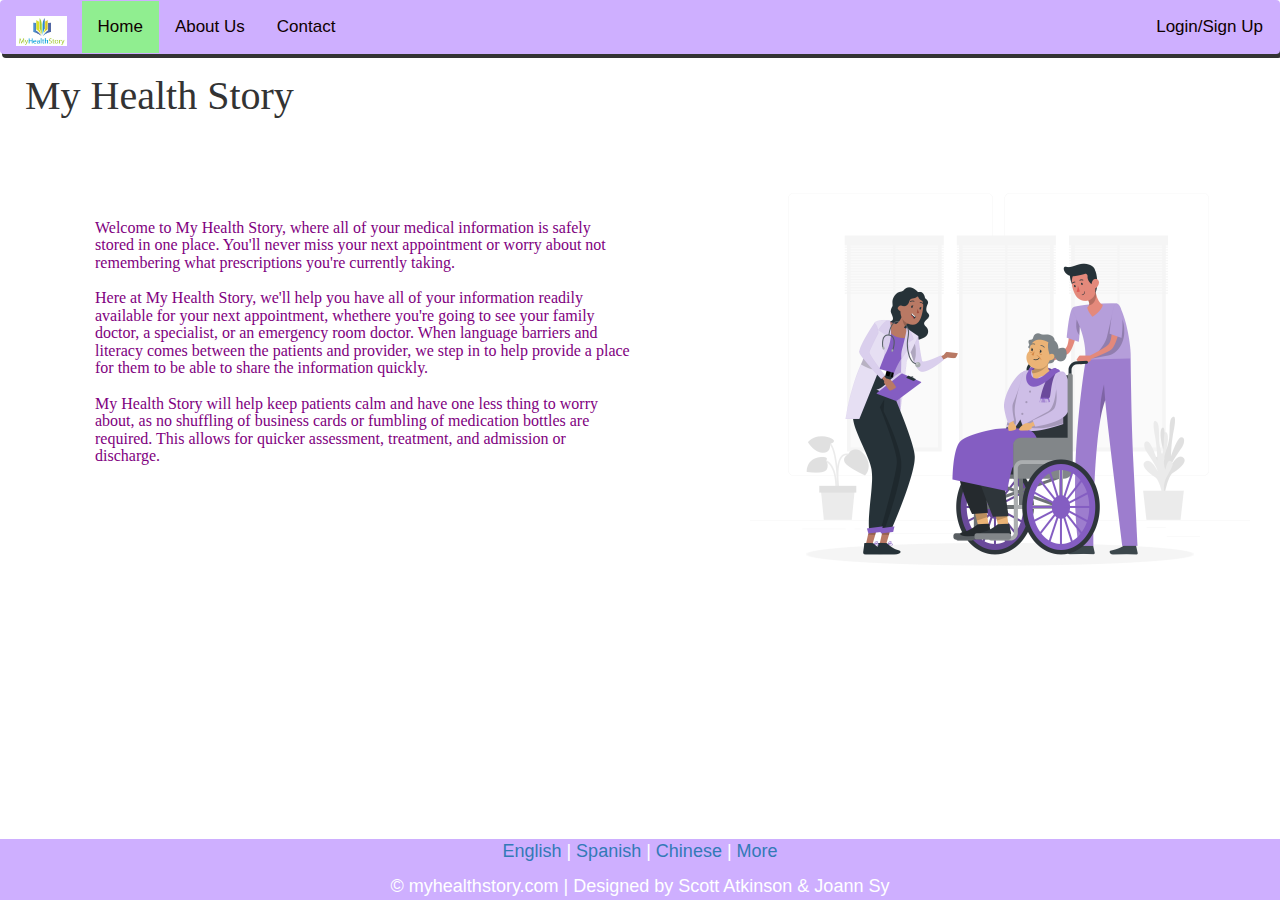
<file: index.html>
<head>
  <title>My Health Story</title>
  <meta charset="utf-8">
  <meta name="viewport" content="width=device-width, initial-scale=1">
  <link href= "src/style.css" rel="stylesheet">
  <link rel="stylesheet" href="https://maxcdn.bootstrapcdn.com/bootstrap/3.4.1/css/bootstrap.min.css"/>
  <script src="https://ajax.googleapis.com/ajax/libs/jquery/3.4.1/jquery.min.js"></script>
  <script src="https://maxcdn.bootstrapcdn.com/bootstrap/3.4.1/js/bootstrap.min.js"></script>
  <script type="text/javascript" src="https://translate.google.com/translate_a/element.js?cb=googleTranslateElementInit"></script>
</head>
<nav class="navbar navar-fixed-top">
  <span class="navbar-brand">
    <img class="navbar-logo" src="images/myHealthStory-logo.jpg">
  </span>
  <div class="topnav">
    <a class="active-tab" href="index.html">Home</a>
    <a href="about-us.html">About Us</a>
    <a href="contact-us.html">Contact</a>
    <div id="google_translate_element" class="translate-navbar">
    <div class="topnav-right">
      <a href="login.html">Login/Sign Up</a>
    </div> 
  </div>
</nav>

<!-- Body and Image -->
<body>
<h1>
  <p class="title">My Health Story</p>
  <div class="row">
    <div class="column">
      <p class="home-intro">
        <br><br>
        <br><br>
        Welcome to My Health Story, where all of your medical information is safely stored in one place. You'll never miss your next appointment or worry about not remembering what prescriptions you're currently taking. 
        <br><br>
        Here at My Health Story, we'll help you have all of your information readily available for your next appointment, whethere you're going to see your family doctor, a specialist, or an emergency room doctor. 
        When language barriers and literacy comes between the patients and provider, we step in to help provide a place for them to be able to share the information quickly. 
        <br><br>
        My Health Story will help keep patients calm and have one less thing to worry about, as no shuffling of business cards or fumbling of medication bottles are required. This allows for quicker assessment, treatment, and admission or discharge.</p>
    </div>
    <div class="column">
      <img class="happy-staff-patient" src="images/Medical care-rafiki.png">
    </div> 
  </div>
</h1>
</body>
<!-- // Body and Image -->

<!-- footer -->
<div class="footer">
    <div class="footer-content">
      <div class="footer-section about"></div>
      <div class="footer-section links"></div>
      <div class="footer-section contact-form"></div>
    </div>
  
    <div class="footer-bottom">
      <ul>
        <a li>English</a></li> |
        <a li>Spanish</a></li> |
        <a li>Chinese</a> </li>|
        <a li>More</a></li>
      </ul>
      &copy; myhealthstory.com | Designed by Scott Atkinson & Joann Sy 
    </div>
  </div>
  <!-- // footer -->

<script type="text/javascript" src="src/scripts.js"></script>
</file>
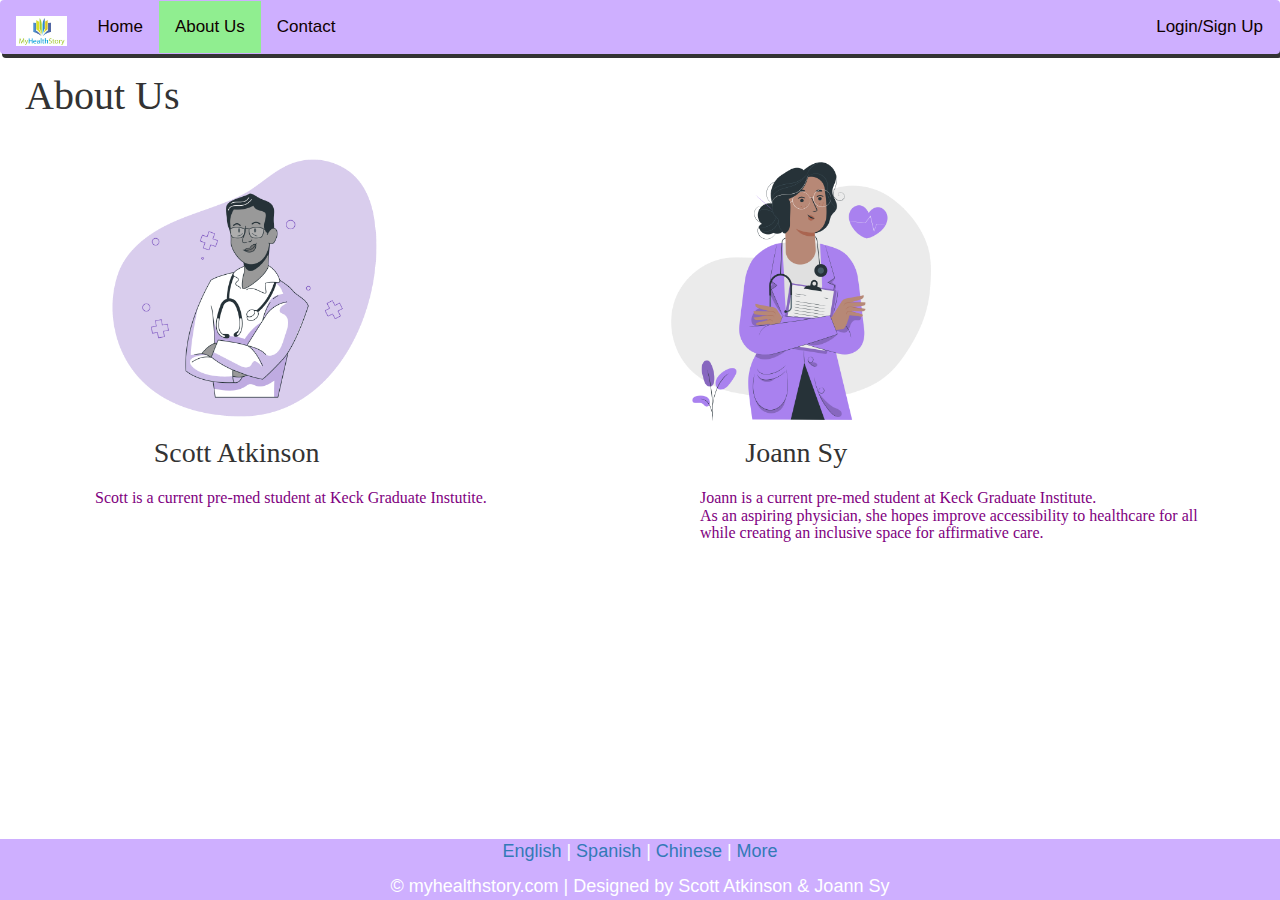
<file: about-us copy.html>
<head>
    <title>About Us</title>
    <meta charset="utf-8">
    <meta name="viewport" content="width=device-width, initial-scale=1">
    <link href= "src/style.css" rel="stylesheet">
    <link rel="stylesheet" href="https://maxcdn.bootstrapcdn.com/bootstrap/3.4.1/css/bootstrap.min.css"/>
    <script src="https://ajax.googleapis.com/ajax/libs/jquery/3.4.1/jquery.min.js"></script>
    <script src="https://maxcdn.bootstrapcdn.com/bootstrap/3.4.1/js/bootstrap.min.js"></script>
    <script type="text/javascript" src="https://translate.google.com/translate_a/element.js?cb=googleTranslateElementInit"></script>
  </head>
  <nav class="navbar navar-fixed-top">
    <span class="navbar-brand">
      <img class="navbar-logo" src="images/myHealthStory-logo.jpg">
    </span>
    <div class="topnav">
      <a href="index.html">Home</a>
      <a class="active-tab" href="about-us.html">About Us</a>
      <a href="contact-us.html">Contact</a>
      <div id="google_translate_element" class="translate-navbar">
      <div class="topnav-right">
        <a href="login.html">Login/Sign Up</a>
      </div> 
    </div>
  </nav>
  
  <!-- Body and Image -->
<body>
    <h1>
        <p class="title">About Us</p>
        <div class="row">
          <div class="column">
            <img class="Scott-image" src="images/Medicine-bro.png">
            <p class="Scott">Scott Atkinson</p>
                <p class="Scott-intro">
                    Scott is a current pre-med student at Keck Graduate Instutite.
                </p>
            </div>
          <div class="column">
            <img class="Joann-image" src="images/Doctor-pana.png">
            <p class="Joann">Joann Sy</p>
                <p class="Joann-intro">
                    Joann is a current pre-med student at Keck Graduate Institute.<br>As an aspiring physician, she hopes improve accessibility to healthcare for all <br>while creating an inclusive space for affirmative care.
                </p>
         </div> 
        </div> 
    </h1>
    </body>
    <!-- // Body and Image -->

    <!-- footer -->
<div class="footer">
    <div class="footer-content">
      <div class="footer-section about"></div>
      <div class="footer-section links"></div>
      <div class="footer-section contact-form"></div>
    </div>
  
    <div class="footer-bottom">
      <ul>
        <a li>English</a></li> |
        <a li>Spanish</a></li> |
        <a li>Chinese</a> </li>|
        <a li>More</a></li>
      </ul>
      &copy; myhealthstory.com | Designed by Scott Atkinson & Joann Sy 
    </div>
  </div>
  <!-- // footer -->

<script type="text/javascript" src="src/scripts.js"></script>
</file>
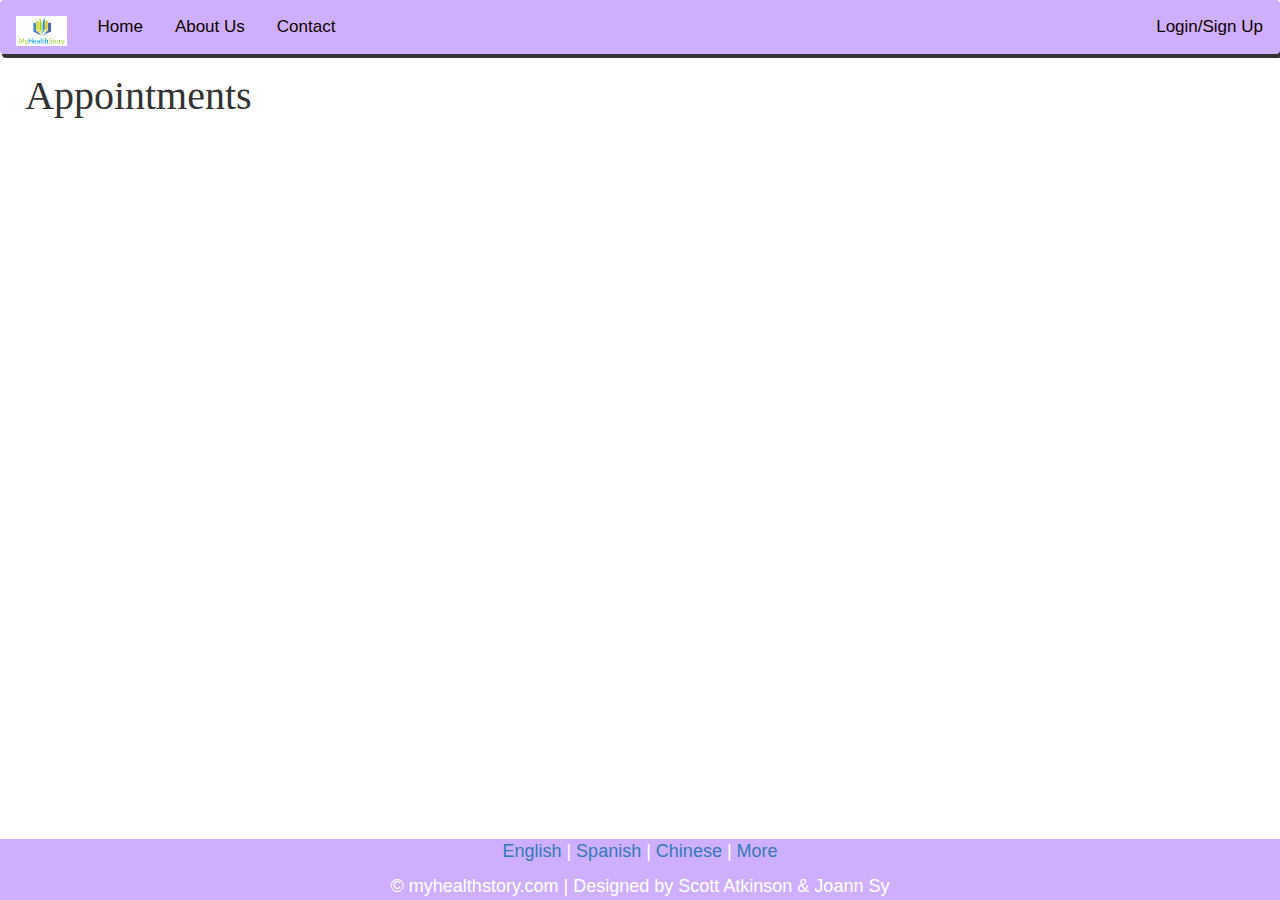
<file: appointments copy.html>
<head>
  <title>My Health Story</title>
  <link href= "src/style.css" rel="stylesheet">
  <link rel="stylesheet" href="https://maxcdn.bootstrapcdn.com/bootstrap/3.4.1/css/bootstrap.min.css"/>
  <script src="https://ajax.googleapis.com/ajax/libs/jquery/3.4.1/jquery.min.js"></script>
  <script src="https://maxcdn.bootstrapcdn.com/bootstrap/3.4.1/js/bootstrap.min.js"></script>
</head>
<nav class="navbar navar-fixed-top">
  <span class="navbar-brand">
    <img class="navbar-logo" src="images/myHealthStory-logo.jpg">
  </span>
  <div class="topnav">
    <a class="active" href="#home">Home</a>
    <a href="about-us.html">About Us</a>
    <a href="contact-us.html">Contact</a>
    <div class="topnav-right">
      <a href="login.html">Login/Sign Up</a>
    </div>
  </div>
</nav>
 
<!-- Body and Image -->
<body>
    <h1>
      <p class="title">Appointments</p>
    </h1>
</body>
<!-- // Body and Image --> 

<!-- footer -->
<div class="footer">
    <div class="footer-content">
      <div class="footer-section about"></div>
      <div class="footer-section links"></div>
      <div class="footer-section contact-form"></div>
    </div>
  
    <div class="footer-bottom">
      <ul>
        <a li>English</a></li> |
        <a li>Spanish</a></li> |
        <a li>Chinese</a> </li>|
        <a li>More</a></li>
      </ul>
      &copy; myhealthstory.com | Designed by Scott Atkinson & Joann Sy 
    </div>
  </div>
  <!-- // footer -->
</file>
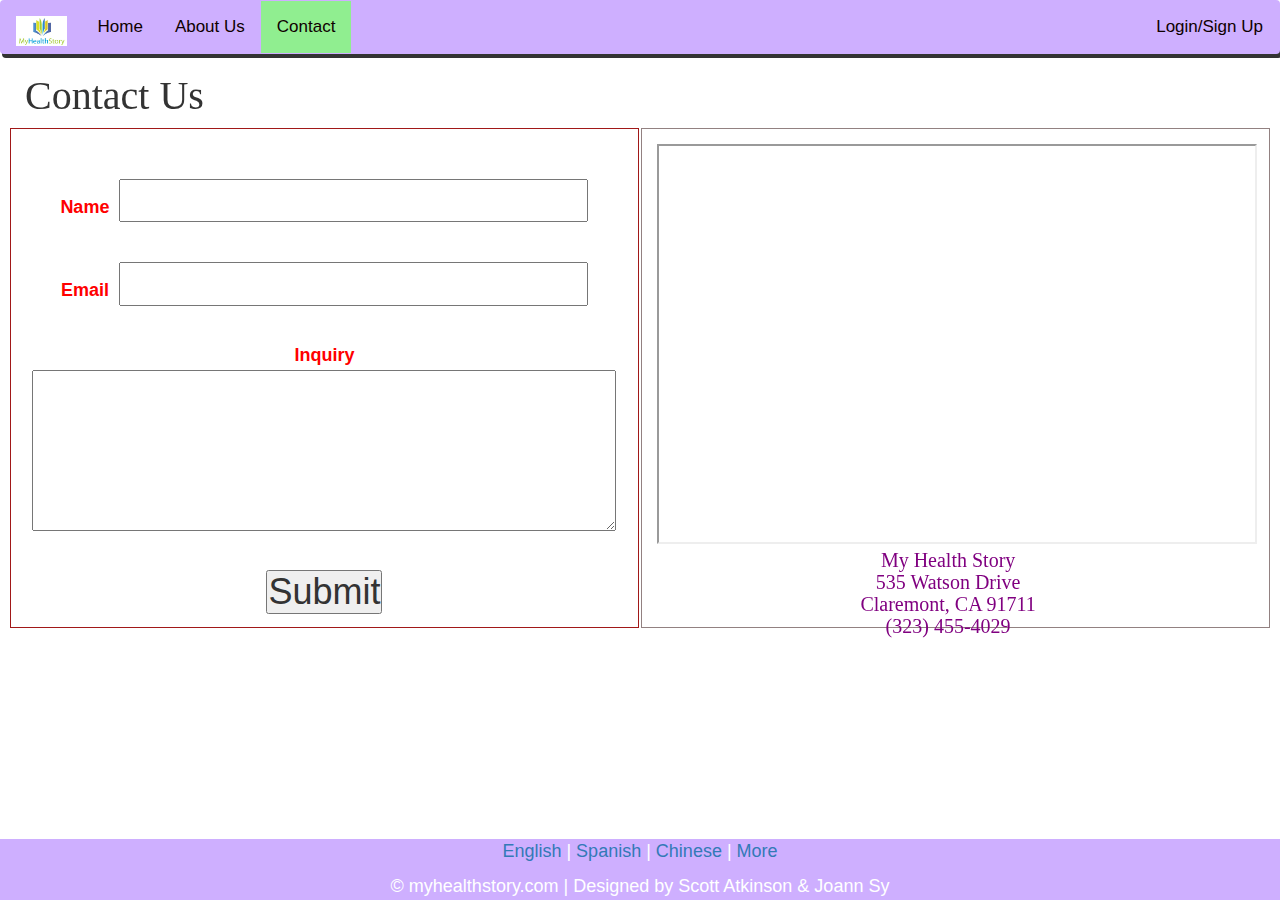
<file: contact-us copy.html>
<head>
    <title>My Health Story</title>
    <meta charset="utf-8">
    <meta name="viewport" content="width=device-width, initial-scale=1">  
    <link href= "src/style.css" rel="stylesheet">
    <link rel="stylesheet" href="https://maxcdn.bootstrapcdn.com/bootstrap/3.4.1/css/bootstrap.min.css"/>
    <script src="https://ajax.googleapis.com/ajax/libs/jquery/3.4.1/jquery.min.js"></script>
    <script src="https://maxcdn.bootstrapcdn.com/bootstrap/3.4.1/js/bootstrap.min.js"></script>
    <script type="text/javascript" src="https://translate.google.com/translate_a/element.js?cb=googleTranslateElementInit"></script>
  </head>

  <nav class="navbar navar-fixed-top">
    <span class="navbar-brand">
      <img class="navbar-logo" src="images/myHealthStory-logo.jpg">
    </span>
    <div class="topnav">
      <a href="index.html">Home</a>
      <a href="about-us.html">About Us</a>
      <a class="active-tab" href="contact-us.html">Contact</a>
      <div id="google_translate_element" class="translate-navbar">
      <div class="topnav-right">
        <a href="login.html">Login/Sign Up</a>
      </div>
    </div>
  </nav>

  

 <!-- Body and Map -->
 <body>
    <h1>
        <p class="title">Contact Us</p>
        <div class="row">
            <div class="column-contact">
              <div class="container-contact"><br>
                  <label class="text-body">Name</label>
                  <input id="name" type="text"><br><br>
                  <label class="text-body">Email</label>
                  <input id="email" type="email"><br><br>
                  <label class="text-body">Inquiry</label><br>
                  <textarea id="inquiry" name="inquiry" rows="4" cols="27"></textarea><br><br>
                  <button onclick="myFunction()">Submit</button>
                  <p id="submit"></p>
                  <script>
                  function myFunction() {
                   (confirm("Thank you for your inquiry. We will respond to you within 2 business days!")) 
                    document.getElementById("submit").innerHTML = txt;
                  }
                  </script>
              </div>
              </div>
            <div class="column-map">
                <iframe src="https://www.google.com/maps/d/u/0/embed?mid=15TOs6OH_dmraOBQr8oZjkPYUN5CS03bb" width="600" height="400px"></iframe>
                <p class="contact-myhealthstory">My Health Story<br>535 Watson Drive<br>Claremont, CA 91711<br>(323) 455-4029</p>
            </div> 
        </div> 
    </h1>
 </body>
 <!-- // Body and Map -->

 <!-- footer -->
 <div class="footer">
    <div class="footer-content">
      <div class="footer-section about"></div>
      <div class="footer-section links"></div>
      <div class="footer-section contact-form"></div>
    </div>
  
    <div class="footer-bottom">
      <ul>
        <a li>English</a></li> |
        <a li>Spanish</a></li> |
        <a li>Chinese</a> </li>|
        <a li>More</a></li>
      </ul>
      &copy; myhealthstory.com | Designed by Scott Atkinson & Joann Sy 
    </div>
  </div>
  <!-- // footer -->

<script type="text/javascript" src="src/scripts.js"></script>
</file>
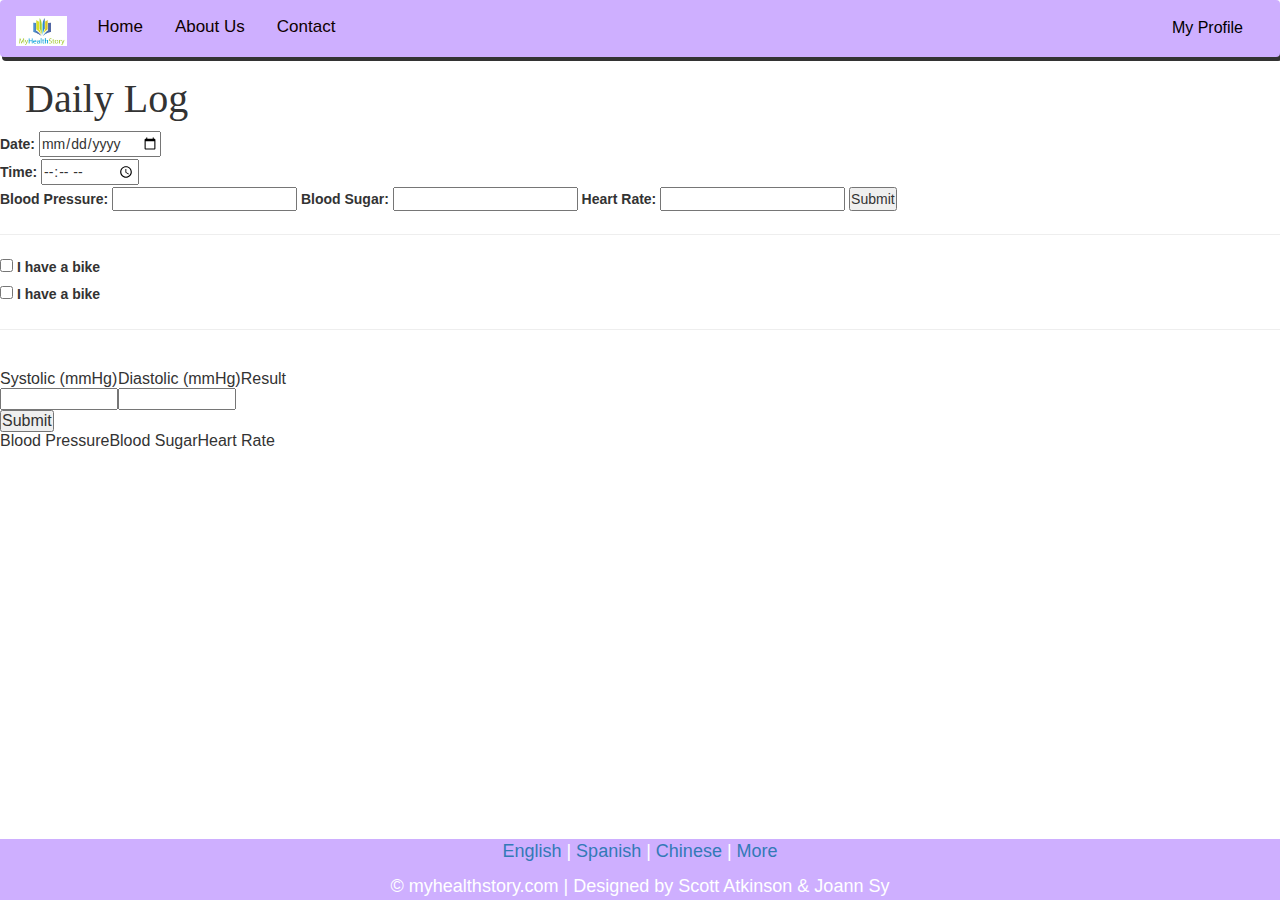
<file: daily-log copy.html>
<head>
  <title>Daily Log</title>
  <meta charset="utf-8">
  <meta name="viewport" content="width=device-width, initial-scale=1">
  <link href= "src/style.css" rel="stylesheet">
  <link rel="stylesheet" href="https://maxcdn.bootstrapcdn.com/bootstrap/3.4.1/css/bootstrap.min.css"/>
  <script src="https://ajax.googleapis.com/ajax/libs/jquery/3.4.1/jquery.min.js"></script>
  <script src="https://maxcdn.bootstrapcdn.com/bootstrap/3.4.1/js/bootstrap.min.js"></script>
  <script type="text/javascript" src="https://translate.google.com/translate_a/element.js?cb=googleTranslateElementInit"></script>
</head>
<nav class="navbar navar-fixed-top">
  <span class="navbar-brand">
    <img class="navbar-logo" src="images/myHealthStory-logo.jpg">
  </span>
  <div class="topnav">
    <a href="index.html">Home</a>
    <a href="about-us.html">About Us</a>
    <a href="contact-us.html">Contact</a>
    <div id="google_translate_element" class="translate-navbar">
    <div class="dropdown">
      <button onclick="myFunction()" class="dropbtn">My Profile</button>
        <div id="myDropdown" class="dropdown-content">
          <a href="demographics.html">Demographics</a>
          <a class="active" href="daily-log.html">Daily Log</a>
          <a href="appointments.html">Appointments</a>
          <a href="medical-history.html">Medical History</a>
          <a href="providers.html">Providers</a>
          <a href="prescriptions.html">Prescriptions</a>
          <a href="reports.html">Reports</a>
          <a href="insurance.html">Insurance</a>
          <a href="logout.html">Logout</a>
        </div>
    </div> 
  </div>
</nav>

 <!-- Body and Image -->
<body>
    <h1>
      <p class="title">Daily Log</p>
    </h1>

<div class="dailylog">
  <label for="date">Date:</label>
  <input type="date" id="date" name="date" required><br>
  <label for="time">Time:</label>
  <input type="time" id="time" name="time"><br>
  <label for="bloodpressure">Blood Pressure:</label>
  <input type="number" id="bloodpressure" name="bloodpressure">
  <label for="bloodsugar">Blood Sugar:</label>
  <input type="number" id="bloodsugar" name="bloodsugar">
  <label for="heartrate">Heart Rate:</label>
  <input type="number" id="heartrate" name="heartrate">
  <button onclick="saveresult()">Submit</button>
</div>
<hr>
<div class="add-tracker">
  <input type="checkbox" id="bloodpressure" name="bloodpressure" value="Blood Pressure">
  <label for="bloodpressure"> I have a bike</label><br>
  <input type="checkbox" id="vehicle1" name="vehicle1" value="Bike">
  <label for="vehicle1"> I have a bike</label><br>
</div>
<hr><br>

<table>
  <tr>
  <td>Systolic (mmHg)</td>
  <td>Diastolic (mmHg)</td>
  <td>Result</td>
  </tr>
  <tr>
  <td><input name="number1" type="text" size=10 id='num1'/></td>
  <td><input name="number2" type="text" size=10 id='num2'/></td>
  <td><p id="result"></p></td>
  </tr>
  <tr>
  <td colspan="3">
  <button onclick="showresult()">Submit</button>
  </td>
  </tr>
</table>

<table>
  <tr>
    <td>Blood Pressure</td>
    <td>Blood Sugar</td>
    <td>Heart Rate</td>
  </tr>
  <tr>
    <td><p id="bloodpressure-1"></p></td>
    <td><p id="bloodsugar-1"></p></td>
    <td><p id="heartrate-1"></p></td>
  </tr>
</table>









</body>
<!-- // Body and Image -->

<!-- footer -->
<div class="footer">
    <div class="footer-content">
      <div class="footer-section about"></div>
      <div class="footer-section links"></div>
      <div class="footer-section contact-form"></div>
    </div>
  
    <div class="footer-bottom">
      <ul>
        <a li>English</a></li> |
        <a li>Spanish</a></li> |
        <a li>Chinese</a> </li>|
        <a li>More</a></li>
      </ul>
      &copy; myhealthstory.com | Designed by Scott Atkinson & Joann Sy 
    </div>
  </div>
  <!-- // footer -->


  <script type="text/javascript" src="src/scripts.js"></script>
</file>
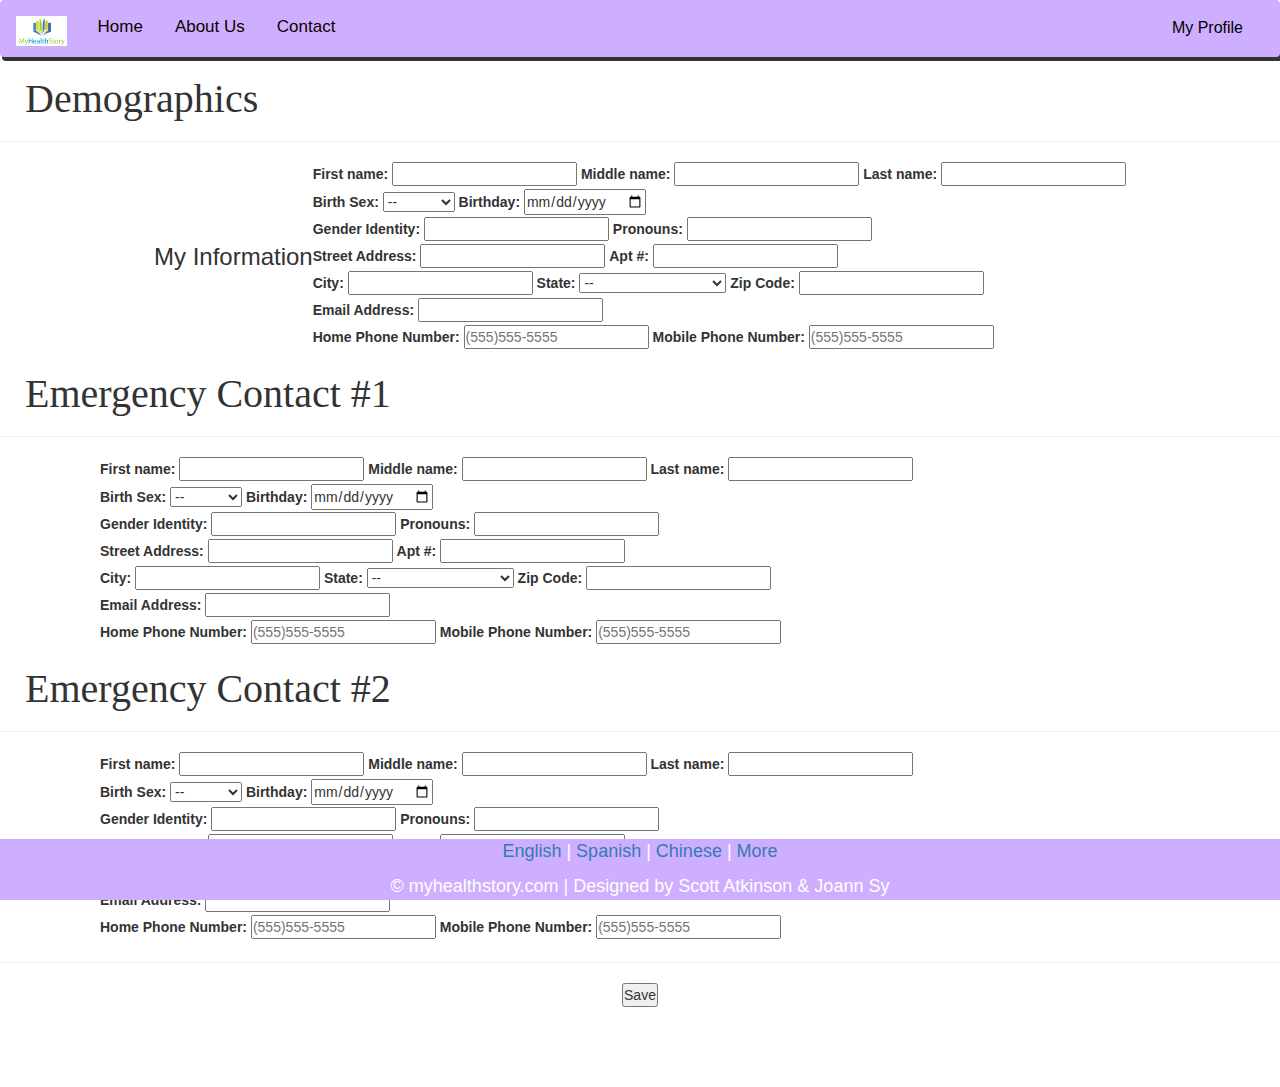
<file: demographics copy.html>
<head>
  <title>Demographics</title>
  <meta charset="utf-8">
  <meta name="viewport" content="width=device-width, initial-scale=1">
  <link href= "src/style.css" rel="stylesheet">
  <link rel="stylesheet" href="https://maxcdn.bootstrapcdn.com/bootstrap/3.4.1/css/bootstrap.min.css"/>
  <script src="https://ajax.googleapis.com/ajax/libs/jquery/3.4.1/jquery.min.js"></script>
  <script src="https://maxcdn.bootstrapcdn.com/bootstrap/3.4.1/js/bootstrap.min.js"></script>
  <script type="text/javascript" src="https://translate.google.com/translate_a/element.js?cb=googleTranslateElementInit"></script>
</head>
<nav class="navbar navar-fixed-top">
  <span class="navbar-brand">
    <img class="navbar-logo" src="images/myHealthStory-logo.jpg">
  </span>
  <div class="topnav">
    <a href="index.html">Home</a>
    <a href="about-us.html">About Us</a>
    <a href="contact-us.html">Contact</a>
    <div id="google_translate_element" class="translate-navbar">
    <div class="dropdown">
      <button onclick="myFunction()" class="dropbtn">My Profile</button>
        <div id="myDropdown" class="dropdown-content">
          <a class="active" href="demographics.html">Demographics</a>
          <a href="daily-log.html">Daily Log</a>
          <a href="appointments.html">Appointments</a>
          <a href="medical-history.html">Medical History</a>
          <a href="providers.html">Providers</a>
          <a href="prescriptions.html">Prescriptions</a>
          <a href="reports.html">Reports</a>
          <a href="insurance.html">Insurance</a>
          <a href="logout.html">Logout</a>
        </div>
    </div> 
  </div>
</nav>
 
 <!-- Body and Image -->
<body>
    <h1>
      <p class="title">Demographics</p><hr>
    </h1>
    <div class="demographic-form">
      <h3>
        <span><p class="demo-title">My Information</p></span>
      </h3>
      <form>
        <label for="fname">First name:</label>
        <input type="text" id="fname" name="fname" required>
        <label for="mname">Middle name:</label>
        <input type="text" id="mname" name="mname">
        <label for="lname">Last name:</label>
        <input type="text" id="lname" name="lname" required><br>
        <label for="birth-sex">Birth Sex:</label>
          <select id="birth-sex" required>
            <option value="NA">--</option>
            <option value="female">Female</option>
            <option value="intersex">Intersex</option>
            <option value="male">Male</option>
          </select>
        <label for="birthday">Birthday:</label>
        <input type="date" id="birthday" name="birthday" required><br>
        <label for="gender-identity">Gender Identity:</label>
        <input type="text" id="gender-identity" name="gender-identity">
        <label for="pronouns">Pronouns:</label>
        <input type="text" id="pronouns" name="pronouns"><br>
        <label for="street-address">Street Address:</label>
        <input type="text" id="street-address" name="street-address" required>
        <label for="apt-suite">Apt #:</label>
        <input type="text" id="apt-suite" name="apt-suite"><br>
        <label for="city">City:</label>
        <input type="text" id="city" name="city" required>
        <label for="state">State:</label>
          <select>
            <option value="NA">--</option>
            <option value="AL">Alabama</option>
            <option value="AL">Alabama</option>
            <option value="AK">Alaska</option>
            <option value="AZ">Arizona</option>
            <option value="AR">Arkansas</option>
            <option value="CA">California</option>
            <option value="CO">Colorado</option>
            <option value="CT">Connecticut</option>
            <option value="DE">Delaware</option>
            <option value="DC">District Of Columbia</option>
            <option value="FL">Florida</option>
            <option value="GA">Georgia</option>
            <option value="HI">Hawaii</option>
            <option value="ID">Idaho</option>
            <option value="IL">Illinois</option>
            <option value="IN">Indiana</option>
            <option value="IA">Iowa</option>
            <option value="KS">Kansas</option>
            <option value="KY">Kentucky</option>
            <option value="LA">Louisiana</option>
            <option value="ME">Maine</option>
            <option value="MD">Maryland</option>
            <option value="MA">Massachusetts</option>
            <option value="MI">Michigan</option>
            <option value="MN">Minnesota</option>
            <option value="MS">Mississippi</option>
            <option value="MO">Missouri</option>
            <option value="MT">Montana</option>
            <option value="NE">Nebraska</option>
            <option value="NV">Nevada</option>
            <option value="NH">New Hampshire</option>
            <option value="NJ">New Jersey</option>
            <option value="NM">New Mexico</option>
            <option value="NY">New York</option>
            <option value="NC">North Carolina</option>
            <option value="ND">North Dakota</option>
            <option value="OH">Ohio</option>
            <option value="OK">Oklahoma</option>
            <option value="OR">Oregon</option>
            <option value="PA">Pennsylvania</option>
            <option value="RI">Rhode Island</option>
            <option value="SC">South Carolina</option>
            <option value="SD">South Dakota</option>
            <option value="TN">Tennessee</option>
            <option value="TX">Texas</option>
            <option value="UT">Utah</option>
            <option value="VT">Vermont</option>
            <option value="VA">Virginia</option>
            <option value="WA">Washington</option>
            <option value="WV">West Virginia</option>
            <option value="WI">Wisconsin</option>
            <option value="WY">Wyoming</option>
          </select>
        <label for="zip-code">Zip Code:</label>
        <input type="text" id="zip-code" name="zip-code" required><br>
        <label for="email">Email Address:</label>
        <input type="email" id="email" name="email" required><br>
        <label for="home-phone">Home Phone Number:</label>
        <input type="tel" id="home-phone" name="home-phone" placeholder="(555)555-5555" pattern="[0-9]{3}-[0-9]{2}-[0-9]{3}">
        <label for="mobile-phone">Mobile Phone Number:</label>
        <input type="tel" id="mobile-phone" name="mobile-phone" placeholder="(555)555-5555" pattern="[0-9]{3}-[0-9]{2}-[0-9]{3}" required>
      </form>
    </div>

    <h1>
      <p class="title">Emergency Contact #1</p><hr>
    </h1>
    <div class="emergency-contact-form" >
      <form> 
        <label for="fname">First name:</label>
        <input type="text" id="fname" name="fname" required>
        <label for="mname">Middle name:</label>
        <input type="text" id="mname" name="mname">
        <label for="lname">Last name:</label>
        <input type="text" id="lname" name="lname" required><br>
        <label for="birth-sex">Birth Sex:</label>
          <select id="birth-sex" required>
            <option value="NA">--</option>
            <option value="female">Female</option>
            <option value="intersex">Intersex</option>
            <option value="male">Male</option>
          </select>
        <label for="birthday">Birthday:</label>
        <input type="date" id="birthday" name="birthday" required><br>
        <label for="gender-identity">Gender Identity:</label>
        <input type="text" id="gender-identity" name="gender-identity">
        <label for="pronouns">Pronouns:</label>
        <input type="text" id="pronouns" name="pronouns"><br>
        <label for="street-address">Street Address:</label>
        <input type="text" id="street-address" name="street-address" required>
        <label for="apt-suite">Apt #:</label>
        <input type="text" id="apt-suite" name="apt-suite"><br>
        <label for="city">City:</label>
        <input type="text" id="city" name="city" required>
        <label for="state">State:</label>
          <select>
            <option value="NA">--</option>
            <option value="AL">Alabama</option>
            <option value="AL">Alabama</option>
            <option value="AK">Alaska</option>
            <option value="AZ">Arizona</option>
            <option value="AR">Arkansas</option>
            <option value="CA">California</option>
            <option value="CO">Colorado</option>
            <option value="CT">Connecticut</option>
            <option value="DE">Delaware</option>
            <option value="DC">District Of Columbia</option>
            <option value="FL">Florida</option>
            <option value="GA">Georgia</option>
            <option value="HI">Hawaii</option>
            <option value="ID">Idaho</option>
            <option value="IL">Illinois</option>
            <option value="IN">Indiana</option>
            <option value="IA">Iowa</option>
            <option value="KS">Kansas</option>
            <option value="KY">Kentucky</option>
            <option value="LA">Louisiana</option>
            <option value="ME">Maine</option>
            <option value="MD">Maryland</option>
            <option value="MA">Massachusetts</option>
            <option value="MI">Michigan</option>
            <option value="MN">Minnesota</option>
            <option value="MS">Mississippi</option>
            <option value="MO">Missouri</option>
            <option value="MT">Montana</option>
            <option value="NE">Nebraska</option>
            <option value="NV">Nevada</option>
            <option value="NH">New Hampshire</option>
            <option value="NJ">New Jersey</option>
            <option value="NM">New Mexico</option>
            <option value="NY">New York</option>
            <option value="NC">North Carolina</option>
            <option value="ND">North Dakota</option>
            <option value="OH">Ohio</option>
            <option value="OK">Oklahoma</option>
            <option value="OR">Oregon</option>
            <option value="PA">Pennsylvania</option>
            <option value="RI">Rhode Island</option>
            <option value="SC">South Carolina</option>
            <option value="SD">South Dakota</option>
            <option value="TN">Tennessee</option>
            <option value="TX">Texas</option>
            <option value="UT">Utah</option>
            <option value="VT">Vermont</option>
            <option value="VA">Virginia</option>
            <option value="WA">Washington</option>
            <option value="WV">West Virginia</option>
            <option value="WI">Wisconsin</option>
            <option value="WY">Wyoming</option>
          </select>
        <label for="zip-code">Zip Code:</label>
        <input type="text" id="zip-code" name="zip-code" required><br>
        <label for="email">Email Address:</label>
        <input type="email" id="email" name="email" required><br>
        <label for="home-phone">Home Phone Number:</label>
        <input type="tel" id="home-phone" name="home-phone" placeholder="(555)555-5555" pattern="[0-9]{3}-[0-9]{2}-[0-9]{3}">
        <label for="mobile-phone">Mobile Phone Number:</label>
        <input type="tel" id="mobile-phone" name="mobile-phone" placeholder="(555)555-5555" pattern="[0-9]{3}-[0-9]{2}-[0-9]{3}" required>
      </form>
    </div>
    
    <h1>
      <p class="title">Emergency Contact #2</p><hr>
    </h1>
    <div class="emergency-contact-form" >
      <form> 
        <label for="fname">First name:</label>
        <input type="text" id="fname" name="fname" required>
        <label for="mname">Middle name:</label>
        <input type="text" id="mname" name="mname">
        <label for="lname">Last name:</label>
        <input type="text" id="lname" name="lname" required><br>
        <label for="birth-sex">Birth Sex:</label>
          <select id="birth-sex" required>
            <option value="NA">--</option>
            <option value="female">Female</option>
            <option value="intersex">Intersex</option>
            <option value="male">Male</option>
          </select>
        <label for="birthday">Birthday:</label>
        <input type="date" id="birthday" name="birthday" required><br>
        <label for="gender-identity">Gender Identity:</label>
        <input type="text" id="gender-identity" name="gender-identity">
        <label for="pronouns">Pronouns:</label>
        <input type="text" id="pronouns" name="pronouns"><br>
        <label for="street-address">Street Address:</label>
        <input type="text" id="street-address" name="street-address" required>
        <label for="apt-suite">Apt #:</label>
        <input type="text" id="apt-suite" name="apt-suite"><br>
        <label for="city">City:</label>
        <input type="text" id="city" name="city" required>
        <label for="state">State:</label>
          <select>
            <option value="NA">--</option>
            <option value="AL">Alabama</option>
            <option value="AL">Alabama</option>
            <option value="AK">Alaska</option>
            <option value="AZ">Arizona</option>
            <option value="AR">Arkansas</option>
            <option value="CA">California</option>
            <option value="CO">Colorado</option>
            <option value="CT">Connecticut</option>
            <option value="DE">Delaware</option>
            <option value="DC">District Of Columbia</option>
            <option value="FL">Florida</option>
            <option value="GA">Georgia</option>
            <option value="HI">Hawaii</option>
            <option value="ID">Idaho</option>
            <option value="IL">Illinois</option>
            <option value="IN">Indiana</option>
            <option value="IA">Iowa</option>
            <option value="KS">Kansas</option>
            <option value="KY">Kentucky</option>
            <option value="LA">Louisiana</option>
            <option value="ME">Maine</option>
            <option value="MD">Maryland</option>
            <option value="MA">Massachusetts</option>
            <option value="MI">Michigan</option>
            <option value="MN">Minnesota</option>
            <option value="MS">Mississippi</option>
            <option value="MO">Missouri</option>
            <option value="MT">Montana</option>
            <option value="NE">Nebraska</option>
            <option value="NV">Nevada</option>
            <option value="NH">New Hampshire</option>
            <option value="NJ">New Jersey</option>
            <option value="NM">New Mexico</option>
            <option value="NY">New York</option>
            <option value="NC">North Carolina</option>
            <option value="ND">North Dakota</option>
            <option value="OH">Ohio</option>
            <option value="OK">Oklahoma</option>
            <option value="OR">Oregon</option>
            <option value="PA">Pennsylvania</option>
            <option value="RI">Rhode Island</option>
            <option value="SC">South Carolina</option>
            <option value="SD">South Dakota</option>
            <option value="TN">Tennessee</option>
            <option value="TX">Texas</option>
            <option value="UT">Utah</option>
            <option value="VT">Vermont</option>
            <option value="VA">Virginia</option>
            <option value="WA">Washington</option>
            <option value="WV">West Virginia</option>
            <option value="WI">Wisconsin</option>
            <option value="WY">Wyoming</option>
          </select>
        <label for="zip-code">Zip Code:</label>
        <input type="text" id="zip-code" name="zip-code" required><br>
        <label for="email">Email Address:</label>
        <input type="email" id="email" name="email" required><br>
        <label for="home-phone">Home Phone Number:</label>
        <input type="tel" id="home-phone" name="home-phone" placeholder="(555)555-5555" pattern="[0-9]{3}-[0-9]{2}-[0-9]{3}">
        <label for="mobile-phone">Mobile Phone Number:</label>
        <input type="tel" id="mobile-phone" name="mobile-phone" placeholder="(555)555-5555" pattern="[0-9]{3}-[0-9]{2}-[0-9]{3}" required>
      </form>
    </div>
    <hr>
    <div class="myDemo-button">
    <button onclick="myDemo()">Save</button>
    <p id="myDemo-save"></p>
    </div>
    <br><br><br><br>
     


</body>
<!-- // Body and Image -->

<!-- footer --> 
<div class="footer-bottom">
  <ul>
    <a li>English</a></li> |
    <a li>Spanish</a></li> |
    <a li>Chinese</a> </li>|
    <a li>More</a></li>
  </ul>
  &copy; myhealthstory.com | Designed by Scott Atkinson & Joann Sy 
</div>
  <!-- // footer -->

  <script type="text/javascript" src="src/scripts.js"></script>
</file>
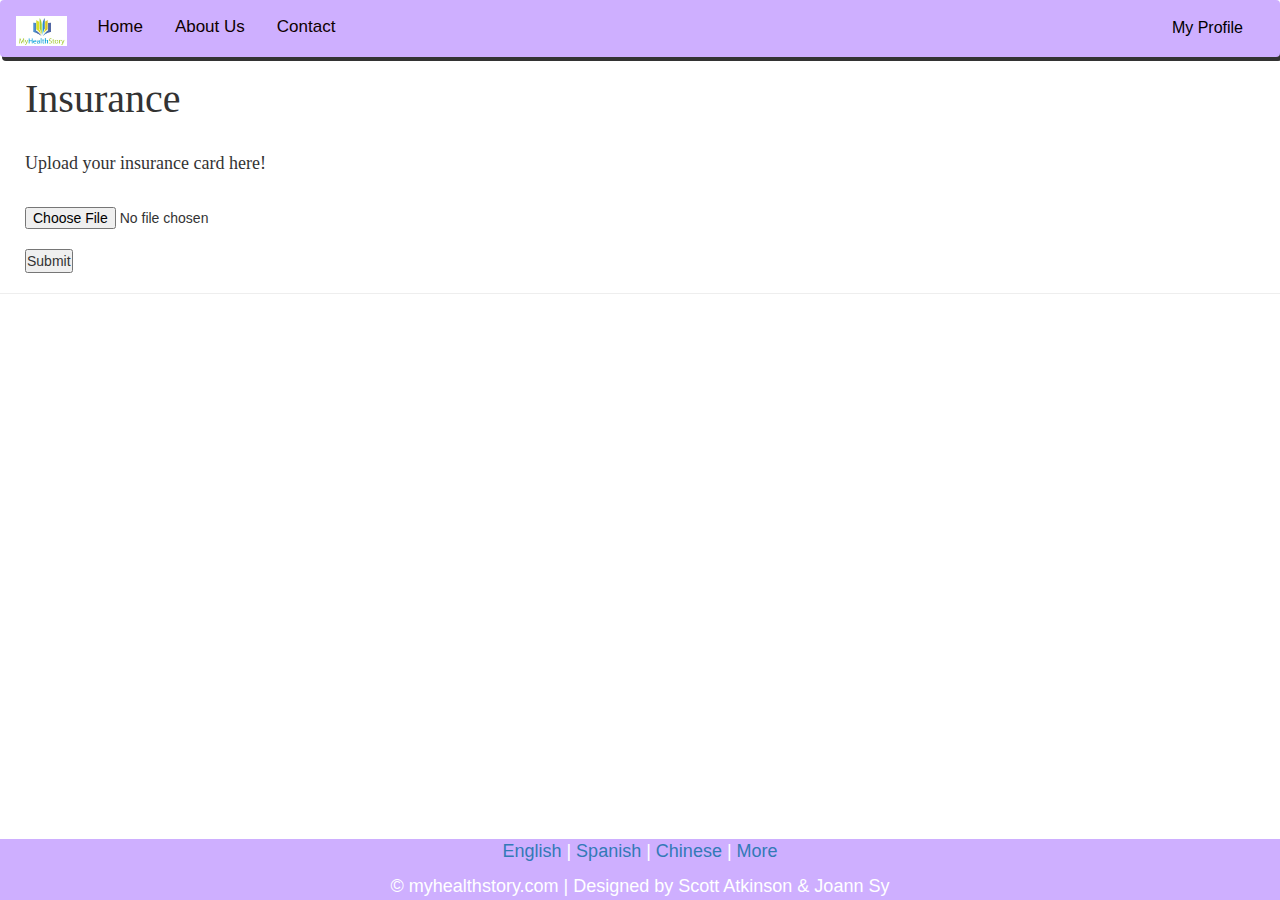
<file: insurance copy.html>
<head>
  <title>Insurance</title>
  <meta charset="utf-8">
  <meta name="viewport" content="width=device-width, initial-scale=1">
  <link href= "src/style.css" rel="stylesheet">
  <link rel="stylesheet" href="https://maxcdn.bootstrapcdn.com/bootstrap/3.4.1/css/bootstrap.min.css"/>
  <script src="https://ajax.googleapis.com/ajax/libs/jquery/3.4.1/jquery.min.js"></script>
  <script src="https://maxcdn.bootstrapcdn.com/bootstrap/3.4.1/js/bootstrap.min.js"></script>
  <script type="text/javascript" src="https://translate.google.com/translate_a/element.js?cb=googleTranslateElementInit"></script>
</head>
<nav class="navbar navar-fixed-top">
  <span class="navbar-brand">
    <img class="navbar-logo" src="images/myHealthStory-logo.jpg">
  </span>
  <div class="topnav">
    <a href="index.html">Home</a>
    <a href="about-us.html">About Us</a>
    <a href="contact-us.html">Contact</a>
    <div id="google_translate_element" class="translate-navbar">
    <div class="dropdown">
      <button onclick="myFunction()" class="dropbtn">My Profile</button>
        <div id="myDropdown" class="dropdown-content">
          <a href="demographics.html">Demographics</a>
          <a href="daily-log.html">Daily Log</a>
          <a href="appointments.html">Appointments</a>
          <a href="medical-history.html">Medical History</a>
          <a href="providers.html">Providers</a>
          <a href="prescriptions.html">Prescriptions</a>
          <a href="reports.html">Reports</a>
          <a class="active" href="insurance.html">Insurance</a>
          <a href="logout.html">Logout</a>
        </div>
    </div> 
  </div>
</nav>
 
 <!-- Body and Image -->
<body>
    <h1>
      <p class="title">Insurance</p>
    </h1>
    <br>
    <div class="insurance-upload">
      <p class="text-insurance">Upload your insurance card here!</p><br>
      <form action="/insurance_cards.php">
        <input type="file" id="myFile" name="filename"><br>
        <button type="button" onclick="showIns()">Submit</button>
      </form>
  </div>
  <hr>
  <div id="container-ins" class= "container-ins">
    <div class="row-ins">
      <div class="column-ins-1">
        <p>Medicare Insurance Card</p>
        <img class="insurance-upload-complete" src="images/Medicare_card_new.jpg">
      </div>
    </div>
      <div class="column-ins-2">
        <p>Medi-Cal Insurance Card</p>
        <img class="insurance-upload-complete" src="images/24737_02_newBIC_web.png">
      </div>
  </div>
</body>
<!-- // Body and Image --> 

  <!-- footer -->
<div class="footer">
    <div class="footer-content">
      <div class="footer-section about"></div>
      <div class="footer-section links"></div>
      <div class="footer-section contact-form"></div>
    </div>
  
    <div class="footer-bottom">
      <ul>
        <a li>English</a></li> |
        <a li>Spanish</a></li> |
        <a li>Chinese</a> </li>|
        <a li>More</a></li>
      </ul>
      &copy; myhealthstory.com | Designed by Scott Atkinson & Joann Sy 
    </div>
  </div>
  <!-- // footer -->

<script type="text/javascript" src="src/scripts.js"></script>
</file>
<file: src/style.css>
/* Nav-bar */
.container {
  margin: 48px 12px;
  width: 100%;
}
.text-title {
    color: red;
    font-size: 30px;
}
.text-body {
    color: red;
    font-size: 18px;
}
.text {
    color: blue;
    font-size: 24px;
}
.navbar {
    box-shadow: 2px 4px;
    background-color:rgb(206, 175, 255);

}
.navbar-logo {
    height: 30px;
    width: auto;   
}

.topnav {
  color: white;
}

#google_translate_element {
  height: 52px;
  width: auto;
  color: red;
}

/* Dropdown Button */
.dropbtn {
  background: rgb(206, 175, 255);
  color: black;
  padding: 16px 36px 16px 36px;
  font-size: 16px;
  border: none;
  cursor: pointer;
}

/* Dropdown button on hover & focus */
.dropbtn:hover, .dropbtn:focus {
  background-color: #2980B9;
}

/* The container <div> - needed to position the dropdown content */
.dropdown {
  position: relative;
  display: inline-block;
  float: right;
}

/* Dropdown Content (Hidden by Default) */
.dropdown-content {
  display: none;
  position: absolute;
  background-color: #f1f1f1;
  min-width: 160px;
  box-shadow: 0px 8px 16px 0px rgba(0,0,0,0.2);
  z-index: 1;
}

/* Links inside the dropdown */
.dropdown-content a {
  color: black;
  padding: 12px 16px;
  text-decoration: none;
  display: block;
}

/* Change color of dropdown links on hover */
.dropdown-content a:hover {background-color: #ddd}

/* Show the dropdown menu (use JS to add this class to the .dropdown-content container when the user clicks on the dropdown button) */
.show {display:block;}


li {
    font-size: 16px;
    color: blue;
    margin: 6px;
}
 
.title {
  font-family: 'Times New Roman', Times, serif;
  font-size: 40px;
  padding-left: 25px;
}

/* Home */
.column {
    float: left;
    width: 50%;
    padding: 10px;
    height: 500px; 
}

.row after {
    content: " ";
    display: table;
    clear: both;
}

.home-intro {
    font-family:'Times New Roman', Times, serif;
    font-size: 16px;
    color: purple;
    height: 500px;
    width: auto;
    padding-top: 10px;
    padding-left: 100px;
    box-align: center;
}

.happy-staff-patient {
    height: 500px;
    width: auto;
    box-align: center;
    padding-left: 100px;
}

/* About-Us */
.Scott-image {
    height: 300px;
    width: auto;
    box-align: center;
    padding-left: 100px;
}

.Scott {
    font-family:'Times New Roman', Times, serif;
    font-size:28px;
    padding-left: 25%;
}

.Scott-intro {
    font-family:'Times New Roman', Times, serif;
    font-size: 16px;
    color: purple;
    height: 200px;
    width: auto;
    padding-top: 10px;
    padding-left: 100px;
    box-align: center;
    padding-bottom: 10px;
}

.Joann-image {
    height: 300px;
    width: auto;
    box-align: center;
    padding-right: 100px;
}

.Joann {
    font-family:'Times New Roman', Times, serif;
    font-size:28px;
    padding-left: 15%;
}

.Joann-intro {
    font-family:'Times New Roman', Times, serif;
    font-size: 16px;
    color: purple;
    height: 200px;
    width: auto;
    padding-top: 10px;
    padding-left: 50px;
    box-align: center;
    padding-bottom: 10px;
}

/* Contact Us */
.column-contact {
    float: left;
    width: 48%;
    padding: 10px;
    height: 500px; 
    border: 1px solid rgb(161, 24, 24);
    margin-left: 25px;
}
.container-contact {
  text-align: center;
}
.button-submit{
    margin-top: 20px;
    margin-left: 400px;
    background-color: chartreuse;
    border-radius: 10px;
    font-size: 25px;
}
.column-map {
  float: right;
  width: 48%;
  padding: 15px;
  height: 500px; 
  border: 1px solid rgb(146, 129, 129);
  margin-right: 25px;
}
iframe {
    margin-left: 0px;
}
.contact-myhealthstory {
    font-family:'Times New Roman', Times, serif;
    font-size: 20px;
    color: Purple;
    text-align: center;
    margin-left: 10px;
    margin-right: 25px;
    margin-top: 5px;
}

/* Grid */
.grid {
  display: grid;
  grid-template-columns: repeat(auto-fill, minmax(200px, 1fr));
  grid-gap: 1rem;
}
.grid > div {
  background: pink;
  padding: 1rem;
}
.grid > div::before {
  content: "";
  padding-bottom: 100%;
  display: block;
}
.grid > div {
  /* ... */
  display: grid;
}
.grid > div::before,
.grid > div > img {
  grid-area: 1 / 1 / 2 / 2;
}
.grid > div > img {
  width: 100%;
  height: 100%;
  object-fit: contain;
}

/* Insurance */
.text-insurance {
  font-family: 'Times New Roman', Times, serif;
  font-size: 18px;
}

.insurance-upload {
  margin-left: 25px;
}
.ins-upload-button {
  margin-left: 0px;
  background-color: rgba(255, 255, 255, 0.87);
  border-radius: 5px;
  font-size: 12px;
}
.insurance-upload-complete {
  height: 300px;
  width: auto;
  box-align: center;
  padding-right: 25px;
}

.container-ins {
  display: none;

}
.column-ins-1 {
  float: left;
  width: 50%;
  padding: center;
  height: 500px; 
  border: 1px solid rgb(146, 129, 129);
  font-family: 'Times New Roman', Times, serif;
  font-size: 18px;
  background-color: white;
}

.column-ins-2 {
  float: right;
  width: 50%;
  padding: center;
  height: 500px; 
  border: 1px solid rgb(146, 129, 129);
  font-family: 'Times New Roman', Times, serif;
  font-size: 18px;
  background-color: white;
}



/* LOGIN */
@import url(https://fonts.googleapis.com/css?family=Raleway:400,100,200,300);
* {
  margin: 0;
  padding: 0; }

a {
  color: #666;
  text-decoration: none; }
  a:hover {
    color: #4FDA8C; }

input {
  font: 16px/26px "Raleway", sans-serif; }

body {
  color: #666;
  background-color: #f1f2f2;
  font: 16px/26px "Raleway", sans-serif; }

.form-wrap {
  background-color: #fff;
  width: 320px;
  margin: 3em auto;
  box-shadow: 0px 1px 8px #BEBEBE;
  -webkit-box-shadow: 0px 1px 8px #BEBEBE;
  -moz-box-shadow: 0px 1px 8px #BEBEBE; }
  .form-wrap .tabs {
    overflow: hidden; }
    .form-wrap .tabs h3 {
      float: left;
      width: 50%; }
      .form-wrap .tabs h3 a {
        padding: 0.5em 0;
        text-align: center;
        font-weight: 400;
        background-color: #e6e7e8;
        display: block;
        color: #666; }
        .form-wrap .tabs h3 a.active {
          background-color: #fff; }
  .form-wrap .tabs-content {
    padding: 1.5em; }
    .form-wrap .tabs-content div[id$="tab-content"] {
      display: none; }
    .form-wrap .tabs-content .active {
      display: block !important; }
  .form-wrap form .input {
    box-sizing: border-box;
    -moz-box-sizing: border-box;
    color: inherit;
    font-family: inherit;
    padding: .8em 0 10px .8em;
    border: 1px solid #CFCFCF;
    outline: 0;
    display: inline-block;
    margin: 0 0 .8em 0;
    padding-right: 2em;
    width: 100%; }
  .form-wrap form .button {
    width: 100%;
    padding: .8em 0 10px .8em;
    background-color: rgb(206, 175, 255);
    border: none;
    color: #fff;
    cursor: pointer;
    text-transform: uppercase; }
    .form-wrap form .button:hover {
      background-color: #4FDA8C; }
  .form-wrap form .checkbox {
    visibility: hidden;
    padding: 20px;
    margin: .5em 0 1.5em; }
    .form-wrap form .checkbox:checked + label:after {
      -ms-filter: "progid:DXImageTransform.Microsoft.Alpha(Opacity=100)";
      filter: alpha(opacity=100);
      opacity: 1; }
  .form-wrap form label[for] {
    position: relative;
    padding-left: 20px;
    cursor: pointer; }
    .form-wrap form label[for]:before {
      content: '';
      position: absolute;
      border: 1px solid #CFCFCF;
      width: 17px;
      height: 17px;
      top: 0px;
      left: -14px; }
    .form-wrap form label[for]:after {
      -ms-filter: "progid:DXImageTransform.Microsoft.Alpha(Opacity=0)";
      filter: alpha(opacity=0);
      opacity: 0;
      content: '';
      position: absolute;
      width: 9px;
      height: 5px;
      background-color: transparent;
      top: 4px;
      left: -10px;
      border: 3px solid #28A55F;
      border-top: none;
      border-right: none;
      -webkit-transform: rotate(-45deg);
      -moz-transform: rotate(-45deg);
      -o-transform: rotate(-45deg);
      -ms-transform: rotate(-45deg);
      transform: rotate(-45deg); }
  .form-wrap .help-text {
    margin-top: .6em; }
    .form-wrap .help-text p {
      text-align: center;
      font-size: 14px; }

.login-button {
  width: 278px;
  height: 41px;
  width: 100%;
  padding: .8em 0 10px .8em;
  background-color: rgb(206, 175, 255);
  border: none;
  color: #fff;
  cursor: pointer;
  text-transform: uppercase;
  transition-duration: 0.2s;
  cursor: pointer;
}

.login-button:hover {
  background-color: #4FDA8C;
  color: white;
}

/*NAVBAR FOR LOGIN/CREATE ACCOUNT (CHANGE IF NOT LIKED?)
/* Add a black background color to the top navigation */
.topnav {
    background-color:rgb(206, 175, 255);
}

/* Style the links inside the navigation bar */
.topnav a {
  float: left;
  color: #0f0000;
  text-align: center;
  padding: 14px 16px;
  text-decoration: none;
  font-size: 17px;
}

/* Change the color of links on hover */
.topnav a:hover {
  background-color: #ddd;
  color: black;
}


/* Right-aligned section inside the top navigation */
.topnav-right {
  float: right;
}

/* Demographics */

.demo-title {
  display: flex;
  justify-content: center;
  align-items: center;
}

.demographic-form {
  display: flex;
  justify-content: center;
  align-items: center;
 
}

.emergency-contact-form {
  display: flex;
  justify-content: left;
  align-items: left;
  padding-left: 50px;
  margin-left: 50px;
}

.myDemo-button {
  display: flex;
  justify-content: center;
  align-items: center;
}

/* Providers */

.provider-upload {
  margin-left: 25px;
}

#accordion-1 {
  display: none;
}
/* Style the buttons that are used to open and close the accordion panel */
.accordion {
  background-color: #eee;
  color: #444;
  cursor: pointer;
  padding: 18px;
  width: 100%;
  text-align: left;
  border: none;
  outline: none;
  transition: 0.4s;
}

/* Add a background color to the button if it is clicked on (add the .active class with JS), and when you move the mouse over it (hover) */
.active-tab, .accordion:hover {
  background-color: lightgreen;
}

/* Style the accordion panel. Note: hidden by default */
.panel {
  padding: 0 18px;
  background-color: white;
  display: none;
  overflow: hidden;
}

/* Daily Log */


/* FOOTER */
.footer-bottom {
    background-color: rgb(206, 175, 255);
    color: white;
    text-align: center;    
    font-family: 16px/26px "Raleway", sans-serif;
    font-size: 18px;
    position: fixed;
    left: 0;
    bottom: 0;
    width: 100%;
}

<script src="src/scripts.js"></script>
</file>
